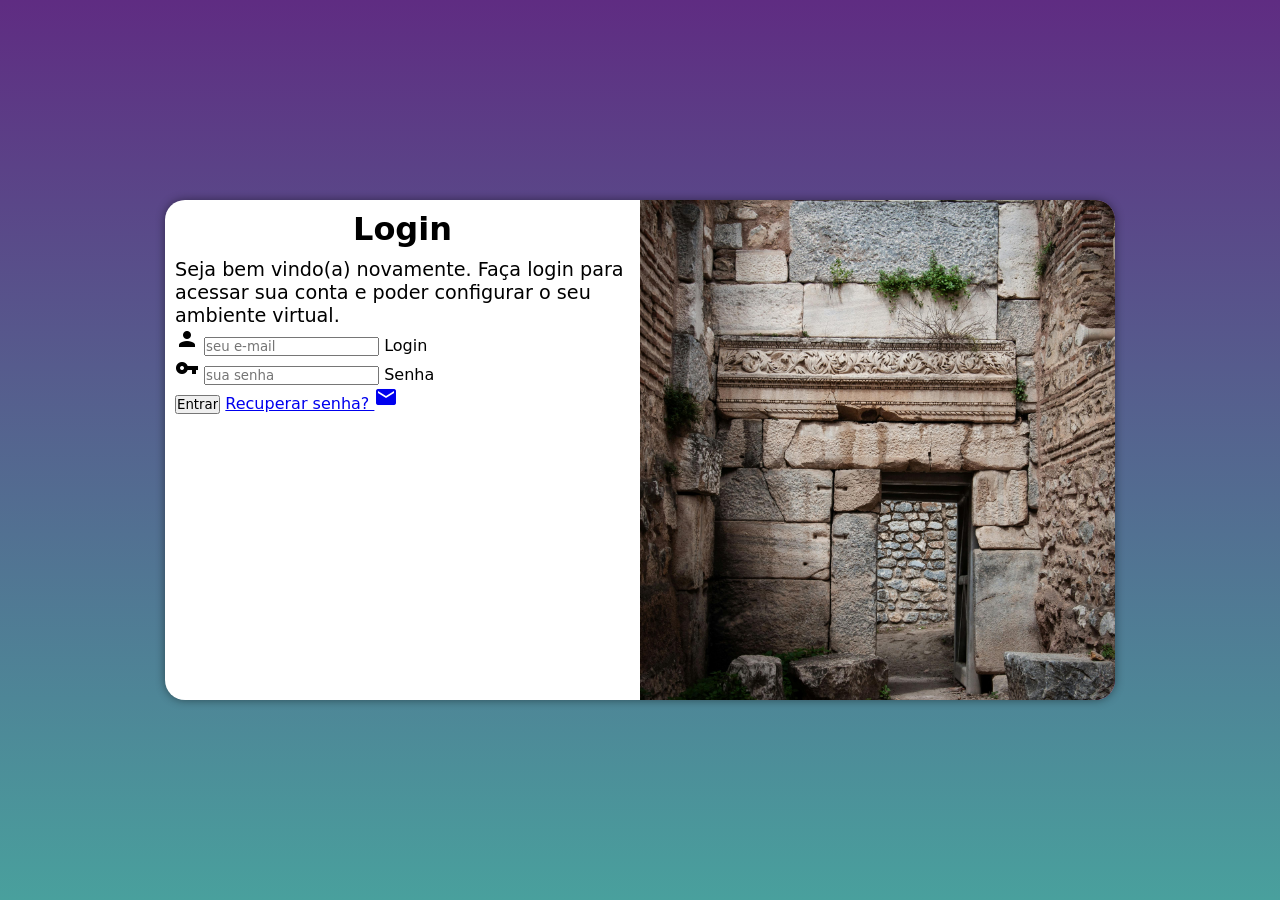
<file: index.html>
<!DOCTYPE html>
<html lang="en">
<head>
    <meta charset="UTF-8">
    <meta name="viewport" content="width=device-width, initial-scale=1.0">
    <title>Tela de Login
    </title>
   <link href="https://fonts.googleapis.com/icon?family=Material+Icons"
      rel="stylesheet">
    <link rel="stylesheet" href="estilo/stylelog.css">
    <link rel="stylesheet" href="estilo/mqs01.css">
</head>
<body>
    <main>
        <section id="login">
            <div id="imagem">
            </div>
            <div id="forms">
                <h1>Login</h1>
                <p>Seja bem vindo(a) novamente. Faça login para acessar sua conta e poder  configurar o seu ambiente virtual.</p>
                <form action="login.php" method="post" autocomplete="on">
                    <div class="campo">
                        <span class="material-icons">person</span>
                        <input type="email" name="login" id="ilogin" placeholder="seu e-mail" autocomplete="email" required maxlength="30">
                        <label for="ilogin">Login</label>
                    </div>
                    <div class="campo">
                        <span class="material-icons">vpn_key</span>
                        <input type="password" name="senha" id="isenha" placeholder="sua senha" autocomplete="current-password" required minlength="8" maxlength="20">
                        <label for="isenha">Senha</label>
                    </div>
                    <input type="submit" value="Entrar">
                    <a href="esqueci.html">Recuperar senha?
                        <span class="material-icons">mail</span>
                    </a>
                </form>
            </div>
        </section>
    </main>
</body>
</html>
</file>
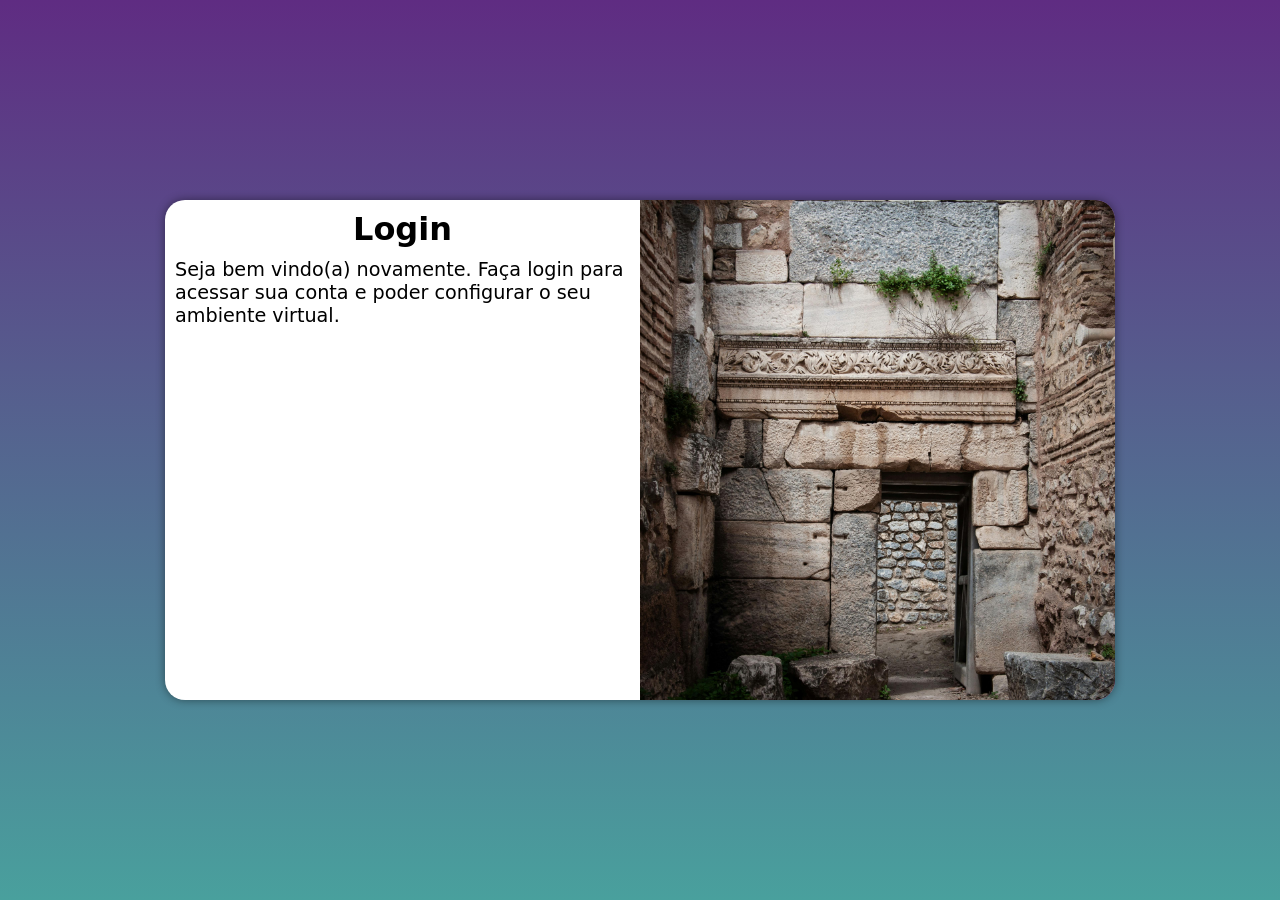
<file: login.html>
<!DOCTYPE html>
<html lang="en">
<head>
    <meta charset="UTF-8">
    <meta name="viewport" content="width=device-width, initial-scale=1.0">
    <title>Tela de Login
    </title>
    <link rel="stylesheet" href="estilo/stylelog.css">
    <link rel="stylesheet" href="estilo/mqs01.css">
</head>
<body>
    <main>
        <section id="login">
            <div id="imagem">
            </div>
            <div id="forms">
                <h1>Login</h1>
                <p>Seja bem vindo(a) novamente. Faça login para acessar sua conta e poder  configurar o seu ambiente virtual.</p>
                <form action="login.php" method="post">

                </form>
            </div>
        </section>
    </main>
</body>
</html>
</file>
<file: estilo/stylelog.css>
@charset "UTF-8";

/*
PALETA DE CORES
Verde: #49a09d
roxo: #5f2c82
*/

* {
    font-family: system-ui, -apple-system, BlinkMacSystemFont, 'Segoe UI', Roboto, Oxygen, Ubuntu, Cantarell, 'Open Sans', 'Helvetica Neue', sans-serif;
    padding:0px;
    margin: 0px;
    box-sizing: border-box; 
}

body, html {
    background-color:#5f2c82 ;
    height: 100vh;
    width:100vw;
}

main {
    position: relative;
    height: 100vh;
    width: 100vw;
}

section#login {
position: absolute;
top:50%;
left: 50%;
transform: translate(-50%, -50%);
overflow: hidden;

    background-color:white ;
    width: 250px;
    height: 500px;
    border-radius: 20px;
    box-shadow: 0px 0px 10px rgba(0, 0, 0, 0.447);

    transition: width 0.5s, height 0.5s;
    transition-timing-function:ease ;
}

section#login >div#imagem {
    display: block;
    background: #5f2c82 url(../imagens/pexels-senguliv-32330962.jpg) no-repeat;
    background-size: cover;
    background-position: center center;
    height: 200px;
}

section#login > div#forms {
    display: block;
    padding: 10px;
}
</file>
<file: estilo/mqs01.css>
@charset "UTF-8";

@media screen and (min-width: 769px) and (max-width:992px) {
    body {
        background-image: linear-gradient( to top, #49a09d, #5f2c82);
    }

    section#login{
        width: 80vw;
        margin: auto;
        display: flex;
    }    

    section#login > div#imagem {
        float: left;
        width: 30vw;
        height: auto;
        background: #5f2c82 url(../imagens/pexels-senguliv-32330962.jpg) no-repeat center center;
        background-size: cover;
            }

    section#login > div#forms {
        float: right;
        width:70vw;
    }
}

@media screen and (min-width:993px) {
    body {
        background-image: linear-gradient(to top, #49a09d, #5f2c82);
    }
    section#login {
        width: 950px;
    }
    
    section#login > div#imagem {
        float: right;
        width: 50%;
        height: 100%;
    }
    
    section#login > div#forms {
        float: left;
        width: 50%;
        height: 100%;
    }

    div#forms > h1 {
        text-align: center;
        margin-bottom: 10px;
        font-size: 2em;
    }

    div#forms > p {
        font-size: 1.2em;
    }
}
</file>
